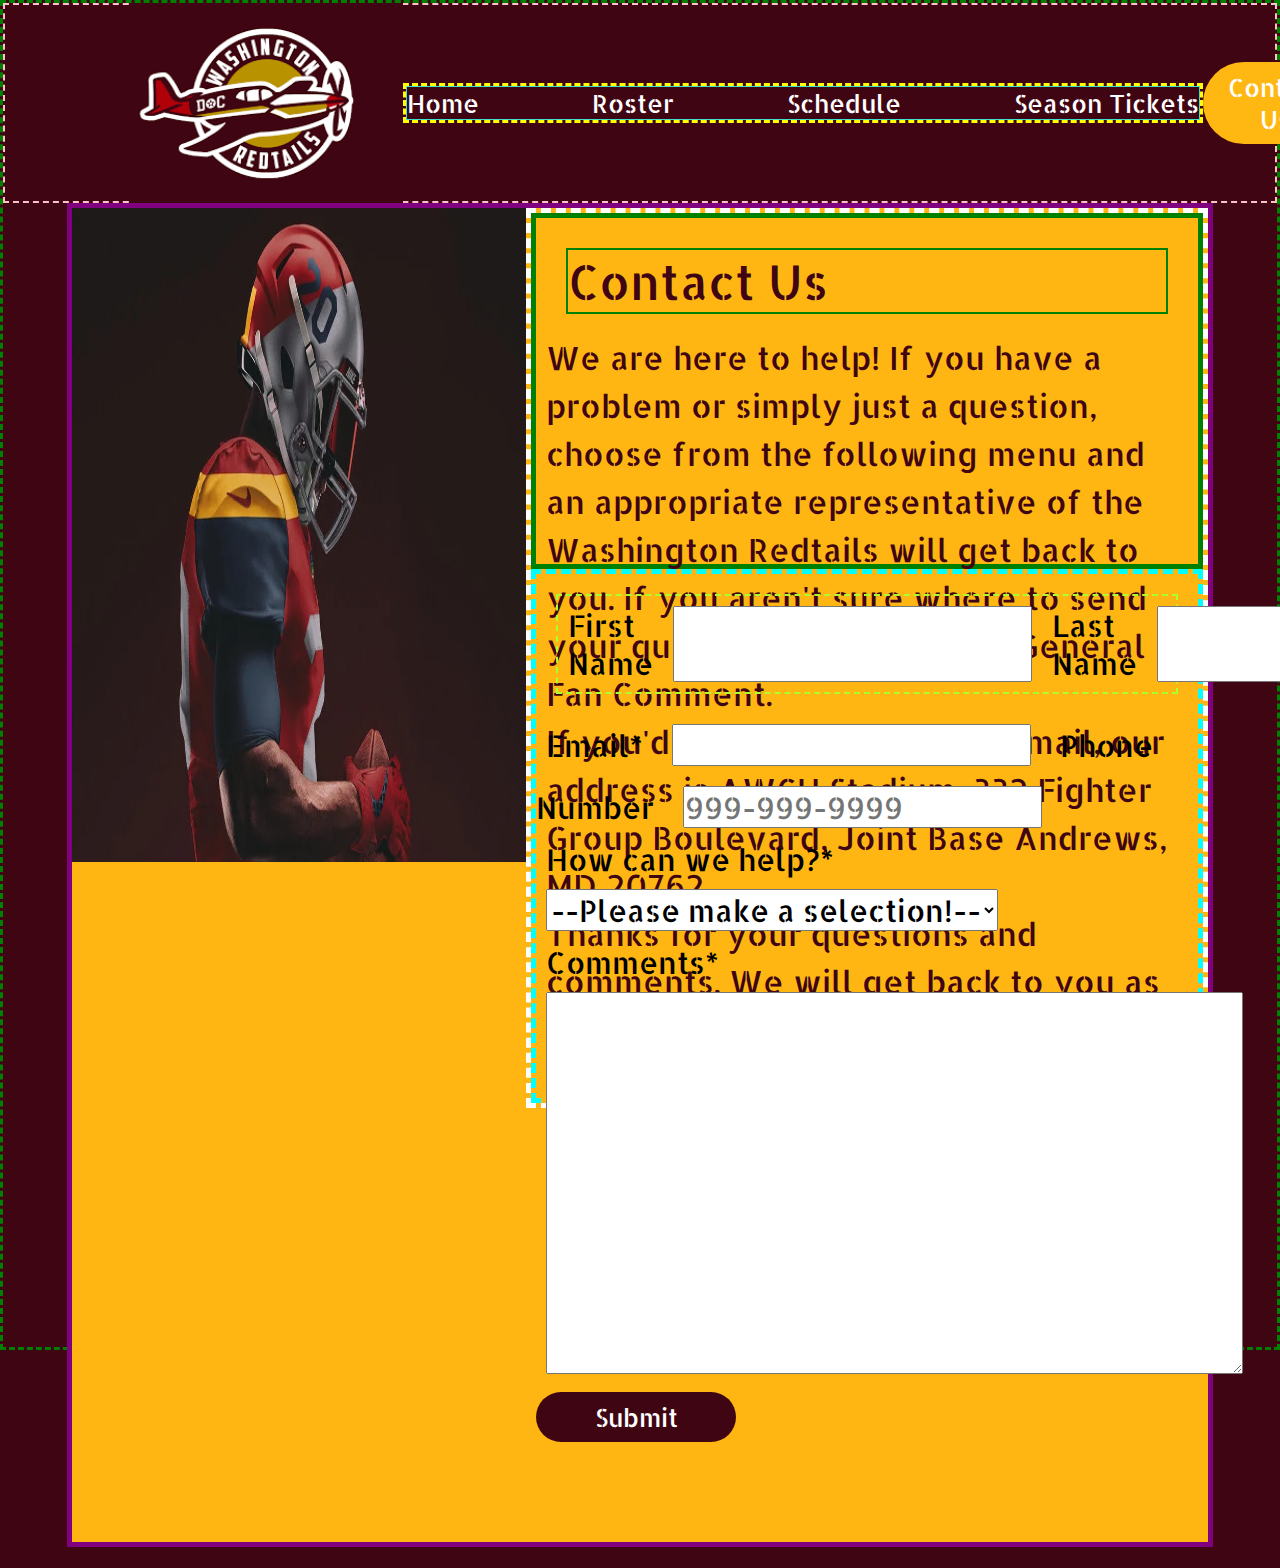
<file: contact-us.html>
<!DOCTYPE html>
<html lang="en">
   <head>
       <meta charset="UTF-8">
       <meta http-equiv="X-UA-Compatible" content="IE=edge">
       <meta name="viewport" content="width=device-width, initial-scale=1.0">
       <title>Contact Us</title>
       <link rel="stylesheet" type="text/css" href="./styles/contact.css">

   </head>
   <body>
     <header>
             <img class="logo" src="./images/p51redtaillogo.png" alt="">
             <nav>
                  <ul class="nav_links">
                      <li><a href="/home/nick/GIT/go_redtails/index.html">Home</a></li>
                      <li><a href="/home/nick/GIT/go_redtails/roster.html">Roster</a></li>                
                      <li><a href="/home/nick/GIT/go_redtails/schedule.html">Schedule</a></li>
                      <li><a href="/home/nick/GIT/go_redtails/season-tickets.html">Season Tickets</a></li>      
                  </ul>
             </nav>
             <a class="cta" href="/home/nick/GIT/go_redtails/contact-us.html"><button>Contact Us</button></a>
     </header>
     <main>
          <div class="side_img">
            <img src="./images/columbia-red-tails-jersey-design-5.webp">
            <!-- <iframe src="https://www.google.com/maps/embed?pb=!1m18!1m12!1m3!1d24873.001733327754!2d-76.89355707823854!3d38.806684086053494!2m3!1f0!2f0!3f0!3m2!1i1024!2i768!4f13.1!3m3!1m2!1s0x89b7bc3578e0b699%3A0x50134d1dfc01b1aa!2sJoint%20Base%20Andrews%2C%20MD%2020762!5e0!3m2!1sen!2sus!4v1667003896516!5m2!1sen!2sus" width="400" height="300" style="border:0;" allowfullscreen="" loading="lazy" referrerpolicy="no-referrer-when-downgrade"></iframe> -->
          </div>

          <section class="cta_section">
          <div class="cta_text">
              <h1>Contact Us</h1>
     
                  <p>We are here to help! If you have a problem or simply just a question, choose 
                     from the following menu and an appropriate representative of the Washington Redtails
                     will get back to you. If you aren't sure where to send your question, please select 
                     General Fan Comment.
                     </p>
     
                  <p>If you'd like to contact us via mail, our address is AWCU Stadium, 332 Fighter Group Boulevard, Joint Base Andrews, MD 20762.
                     </p>
                   
                  <p>Thanks for your questions and comments. We will get back to you as quickly as possible.</p>
          </div>
                  <form class="cta_form"  action="/contact">
                        <div class="form_name" >
                             <label for="firstname">First Name</label>
                                   <input type="text" id="firstname" name="firstname" required
                                          minlength="2" maxlength="16">
                       
                             <label for="lastname" >Last Name</label>
                                   <input type="text" id="lastname" name="lastname" required
                                          minlength="2" maxlength="20">
                        </div> 
     
                        <div>
                             <label for="email">Email*</label>      
                                   <input type="email" id="email" name="email" required>

                             <label for="phone">Phone Number</label>
                                    <input type="tel" id="phone" name="phone"
                                           pattern="[0-9]{3} [0-9]{3} [0-9]{4}"
                                           placeholder="999-999-9999">
                        </div>
     
                        <div>
                             <label for="inquiry">How can we help?*</label>
                                   <select name="inquiry" id="inquiry">
                                          <option value="">--Please make a selection!--</option>                                   
                                          <option value="General Fan Comment">General Fan Comment</option>
                                          <option value="Gameday Accomodations">Gameday Accomodations</option>
                                          <option value="Ticket Office">Ticket Office</option>
                                          <option value="Team Store">Team Store</option>
                                          <option value="Mobile App">Mobile App</option>
                                          <option value="Season Tickets">Season Tickets</option>
                                          <option value="Charitable Foundation">Charitable Foundation</option>
                                          <option value="Parking">Parking</option>
                                          <option value="Other">Other</option>
                                   </select>
                        </div>
                        
                        <div>
                             <label for="comments">Comments*</label>
                                   <textarea name="comments" id="comments" 
                                             rows="10" cols="40" placeholder="Comments">
                                   </textarea>
                        </div>
     
                        <div>
                            <button class="submit_button">Submit</button>
                        </div>
                  </form>
          
          </section>
     </main>
     <footer>
          <p>&copy; Washington Redtails 2022</p>
     </footer>
       
       
   </body>
</html>
</file>
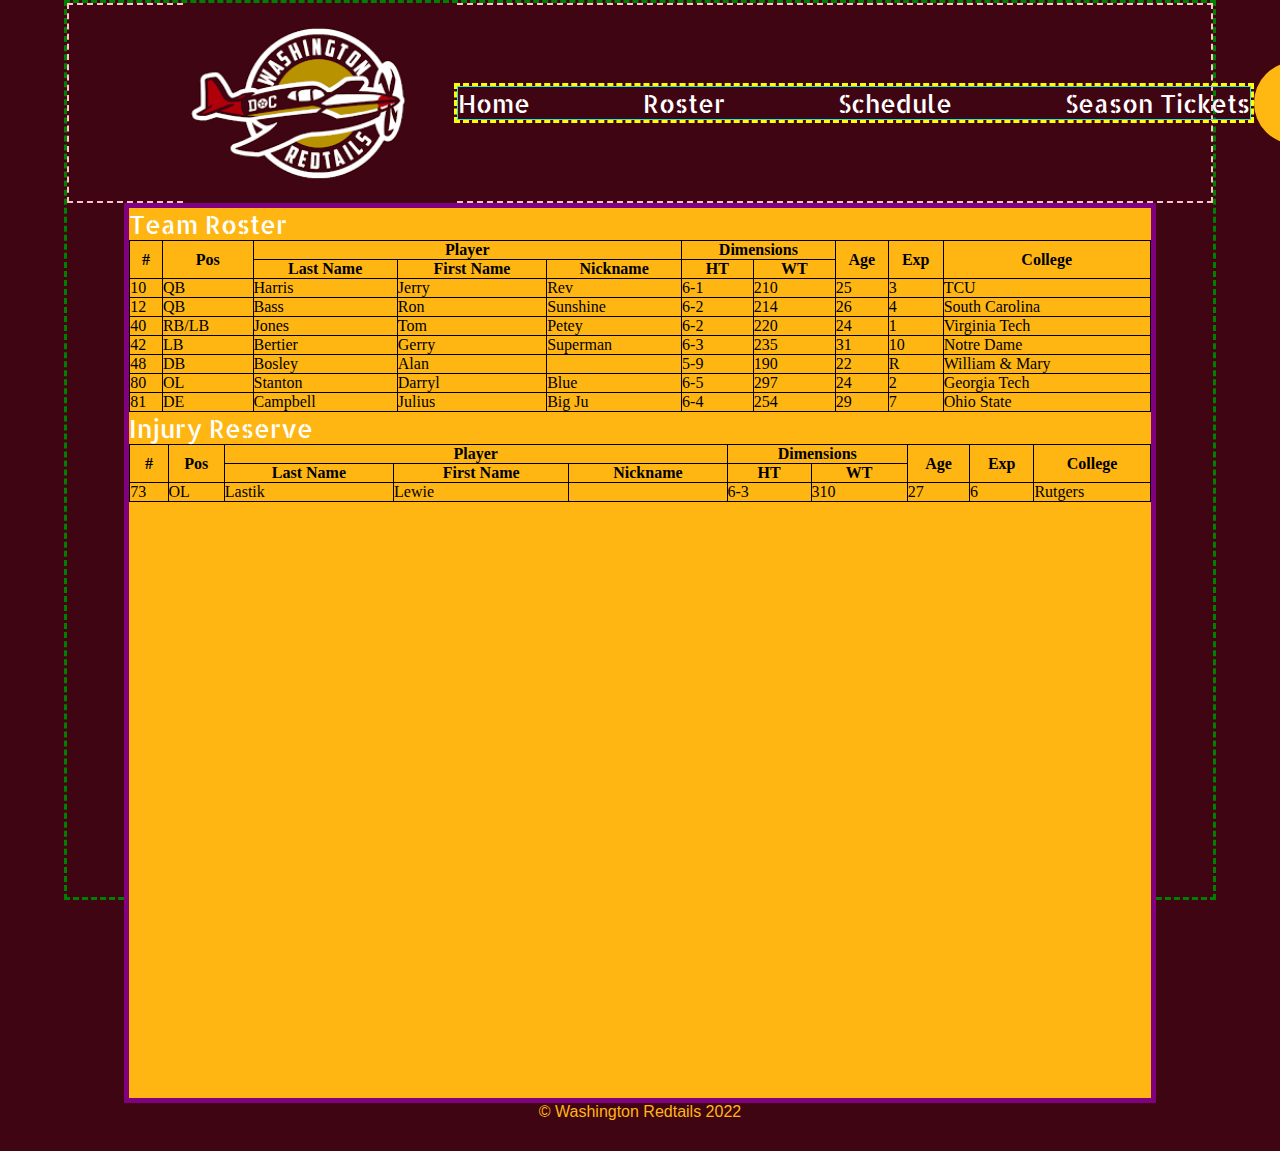
<file: roster.html>
<!DOCTYPE html>
     <html lang="en">
            <head>
                  <meta charset="UTF-8">
                  <meta http-equiv="X-UA-Compatible" content="IE=edge">
                  <meta name="viewport" content="width=device-width, initial-scale=1.0">
                      <title>Redtails Roster</title>
                  <link href="https://cdn.jsdelivr.net/npm/bootstrap@5.2.2/dist/css/bootstrap.min.css" rel="stylesheet" integrity="sha384-Zenh87qX5JnK2Jl0vWa8Ck2rdkQ2Bzep5IDxbcnCeuOxjzrPF/et3URy9Bv1WTRi" crossorigin="anonymous">
                  <link rel="stylesheet" type="text/css" href="./styles/app.css">

            </head>
            <!--REMOVE THIS STYLING-->
            <style>
                table, th, td {
                  border: 1px solid black;
                  border-collapse: collapse;
                }
            </style>

            <body>
                <header>
                  <img class="logo" src="./images/p51redtaillogo.png" alt="Washington Redtails">
                <nav>
                     <ul class="nav_links">
                         <li><a href="/home/nick/GIT/go_redtails/index.html">Home</a></li>
                         <li><a href="/home/nick/GIT/go_redtails/roster.html">Roster</a></li>                
                         <li><a href="/home/nick/GIT/go_redtails/schedule.html">Schedule</a></li>
                         <li><a href="/home/nick/GIT/go_redtails/season-tickets.html">Season Tickets</a></li>             
                     </ul>
                </nav>
                <a class="cta" href="/home/nick/GIT/go_redtails/contact-us.html"><button type="button" class="btn btn-warning">Contact Us</button></a>
                </header>
                  
                  <main>
                        <h1>Team Roster</h1>
                      <table class="table table-striped table-hover" style="width:100%">
                          <thead>
                              <tr>
                                  <th rowspan="2">#</th>
                                  <th rowspan="2">Pos</th>
                                  <th colspan="3">Player</th>
                                  <th colspan="2">Dimensions</th>
                                  <th rowspan="2">Age</th>
                                  <th rowspan="2">Exp</th>
                                  <th rowspan="2">College</th>
                              </tr>
                              <tr>
                                  <th>Last Name</th>
                                  <th>First Name</th>
                                  <th>Nickname</th>
                                  <th>HT</th>
                                  <th>WT</th>
                              </tr>
                          </thead>

                          <tbody>
                              <tr>
                                  <td>10</td>
                                  <td>QB</td>
                                  <td>Harris</td>
                                  <td>Jerry</td>
                                  <td>Rev</td>
                                  <td>6-1</td>
                                  <td>210</td>
                                  <td>25</td>
                                  <td>3</td>
                                  <td>TCU</td>
                              </tr>
 
                              <tr>
                                  <td>12</td>
                                  <td>QB</td>
                                  <td>Bass</td>
                                  <td>Ron</td>
                                  <td>Sunshine</td>  
                                  <td>6-2</td>
                                  <td>214</td>
                                  <td>26</td>
                                  <td>4</td>
                                  <td>South Carolina</td>
                              </tr>

                              <tr>
                                <td>40</td>
                                <td>RB/LB</td>
                                <td>Jones</td>
                                <td>Tom</td>
                                <td>Petey</td>
                                <td>6-2</td>
                                <td>220</td>
                                <td>24</td>
                                <td>1</td>
                                <td>Virginia Tech</td>
                              </tr>

                              <tr>
                                <td>42</td>
                                <td>LB</td>
                                <td>Bertier</td>
                                <td>Gerry</td>
                                <td>Superman</td>
                                <td>6-3</td>
                                <td>235</td>
                                <td>31</td>
                                <td>10</td>
                                <td>Notre Dame</td> 
                              </tr>

                              <tr>
                                  <td>48</td>
                                  <td>DB</td>
                                  <td>Bosley</td>
                                  <td>Alan</td>
                                  <td></td>
                                  <td>5-9</td>
                                  <td>190</td>
                                  <td>22</td>
                                  <td>R</td>
                                  <td>William & Mary</td>
                              </tr>
                            
                              <tr>
                                  <td>80</td>
                                  <td>OL</td>
                                  <td>Stanton</td>
                                  <td>Darryl</td>
                                  <td>Blue</td>
                                  <td>6-5</td>
                                  <td>297</td>
                                  <td>24</td>
                                  <td>2</td>
                                  <td>Georgia Tech</td>
                              </tr>

                              <tr>
                                  <td>81</td>
                                  <td>DE</td>
                                  <td>Campbell</td>
                                  <td>Julius</td>
                                  <td>Big Ju</td>
                                  <td>6-4</td>
                                  <td>254</td>
                                  <td>29</td>
                                  <td>7</td>
                                  <td>Ohio State</td>
                              </tr>
                          </tbody>
                      </table>

                  <h1>Injury Reserve</h1>


                      <table style="width:100%">
                          <thead>
                              <tr>
                                  <th rowspan="2">#</th>
                                  <th rowspan="2">Pos</th>
                                  <th colspan="3">Player</th>
                                  <th colspan="2">Dimensions</th>
                                  <th rowspan="2">Age</th>
                                  <th rowspan="2">Exp</th>
                                  <th rowspan="2">College</th>
                              </tr>

                              <tr>
                                  <th>Last Name</th>
                                  <th>First Name</th>
                                  <th>Nickname</th>
                                  <th>HT</th>
                                  <th>WT</th>
                              </tr>
                          </thead>

                          <tbody>
                              <tr>
                                  <td>73</td>
                                  <td>OL</td>
                                  <td>Lastik</td>
                                  <td>Lewie</td>
                                  <td></td>
                                  <td>6-3</td>
                                  <td>310</td>
                                  <td>27</td>
                                  <td>6</td>
                                  <td>Rutgers</td>
                              </tr>
                          </tbody>
                      </table>
                  </main>
                  <footer>
                    <p>&copy; Washington Redtails 2022</p>
               </footer>
               <script src="https://cdn.jsdelivr.net/npm/@popperjs/core@2.11.6/dist/umd/popper.min.js" integrity="sha384-oBqDVmMz9ATKxIep9tiCxS/Z9fNfEXiDAYTujMAeBAsjFuCZSmKbSSUnQlmh/jp3" crossorigin="anonymous"></script>
               <script src="https://cdn.jsdelivr.net/npm/bootstrap@5.2.2/dist/js/bootstrap.min.js" integrity="sha384-IDwe1+LCz02ROU9k972gdyvl+AESN10+x7tBKgc9I5HFtuNz0wWnPclzo6p9vxnk" crossorigin="anonymous"></script>
            </body>
     </html>
</file>
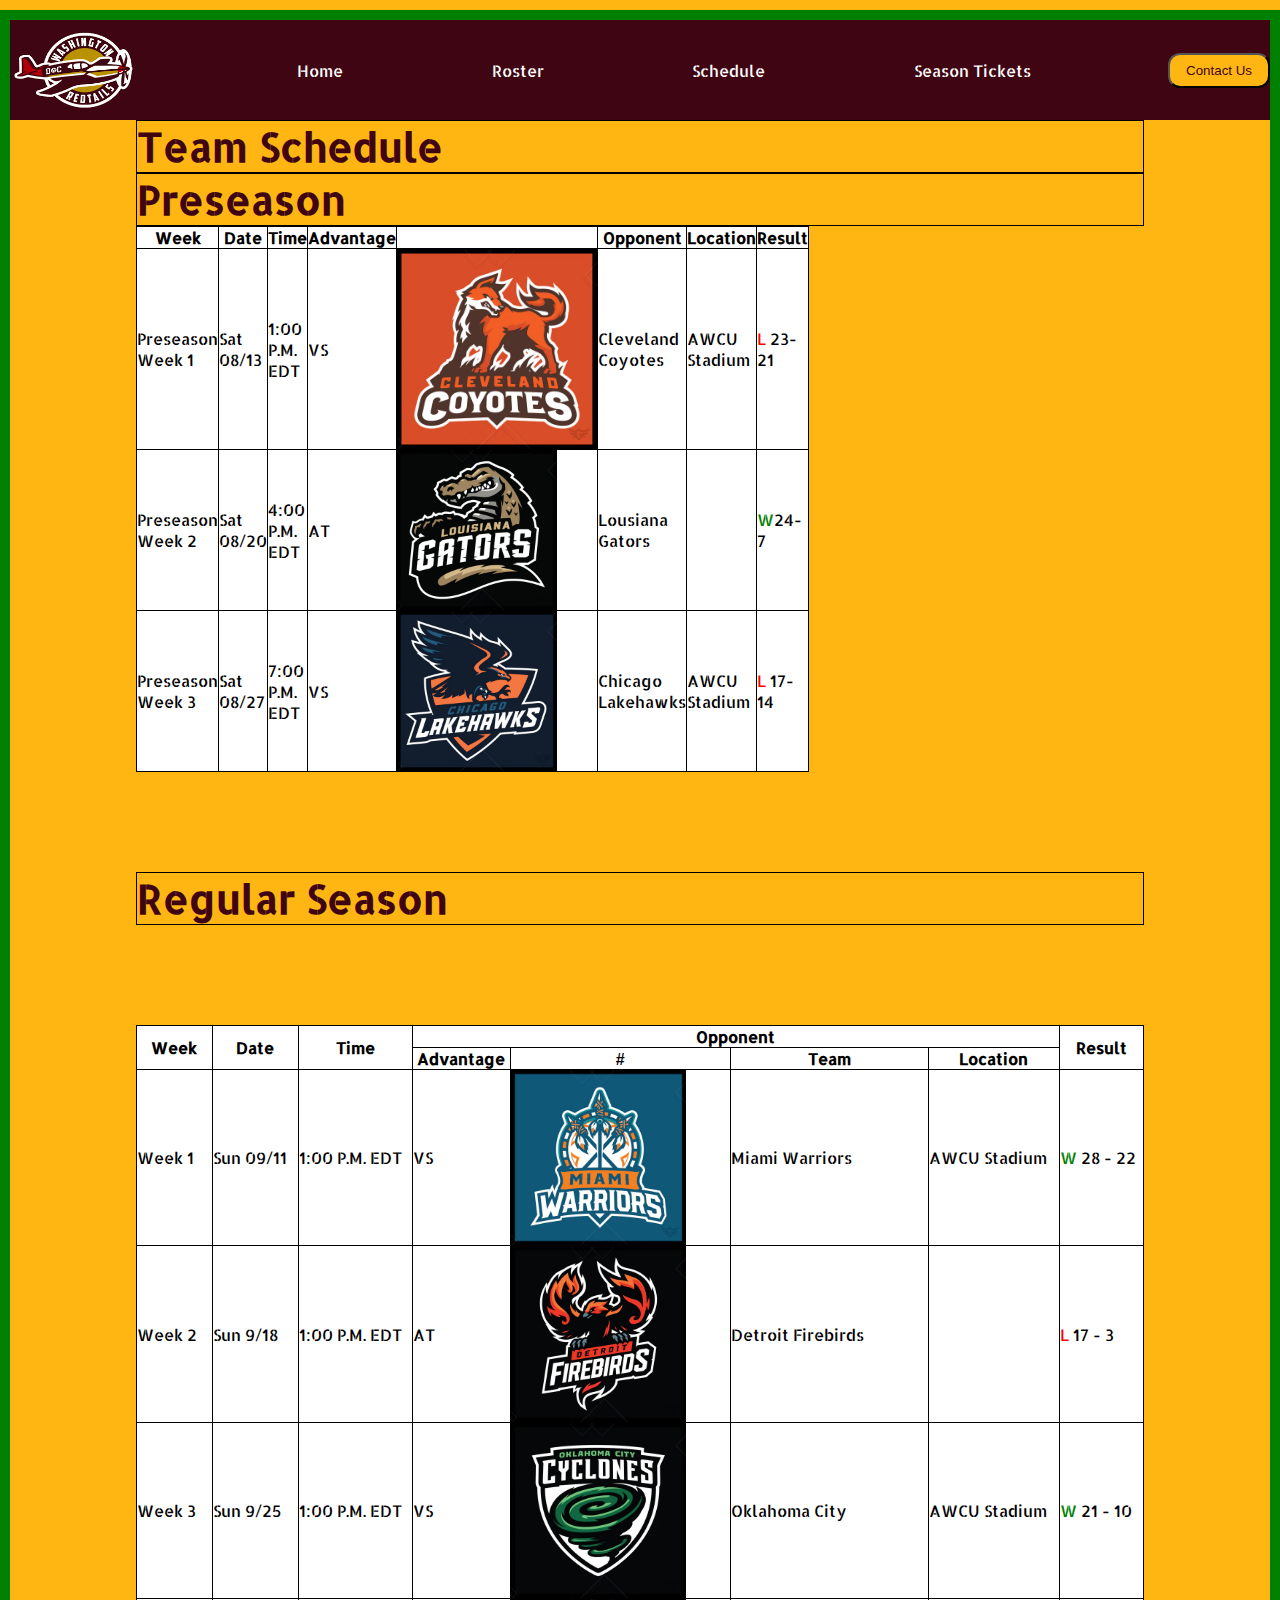
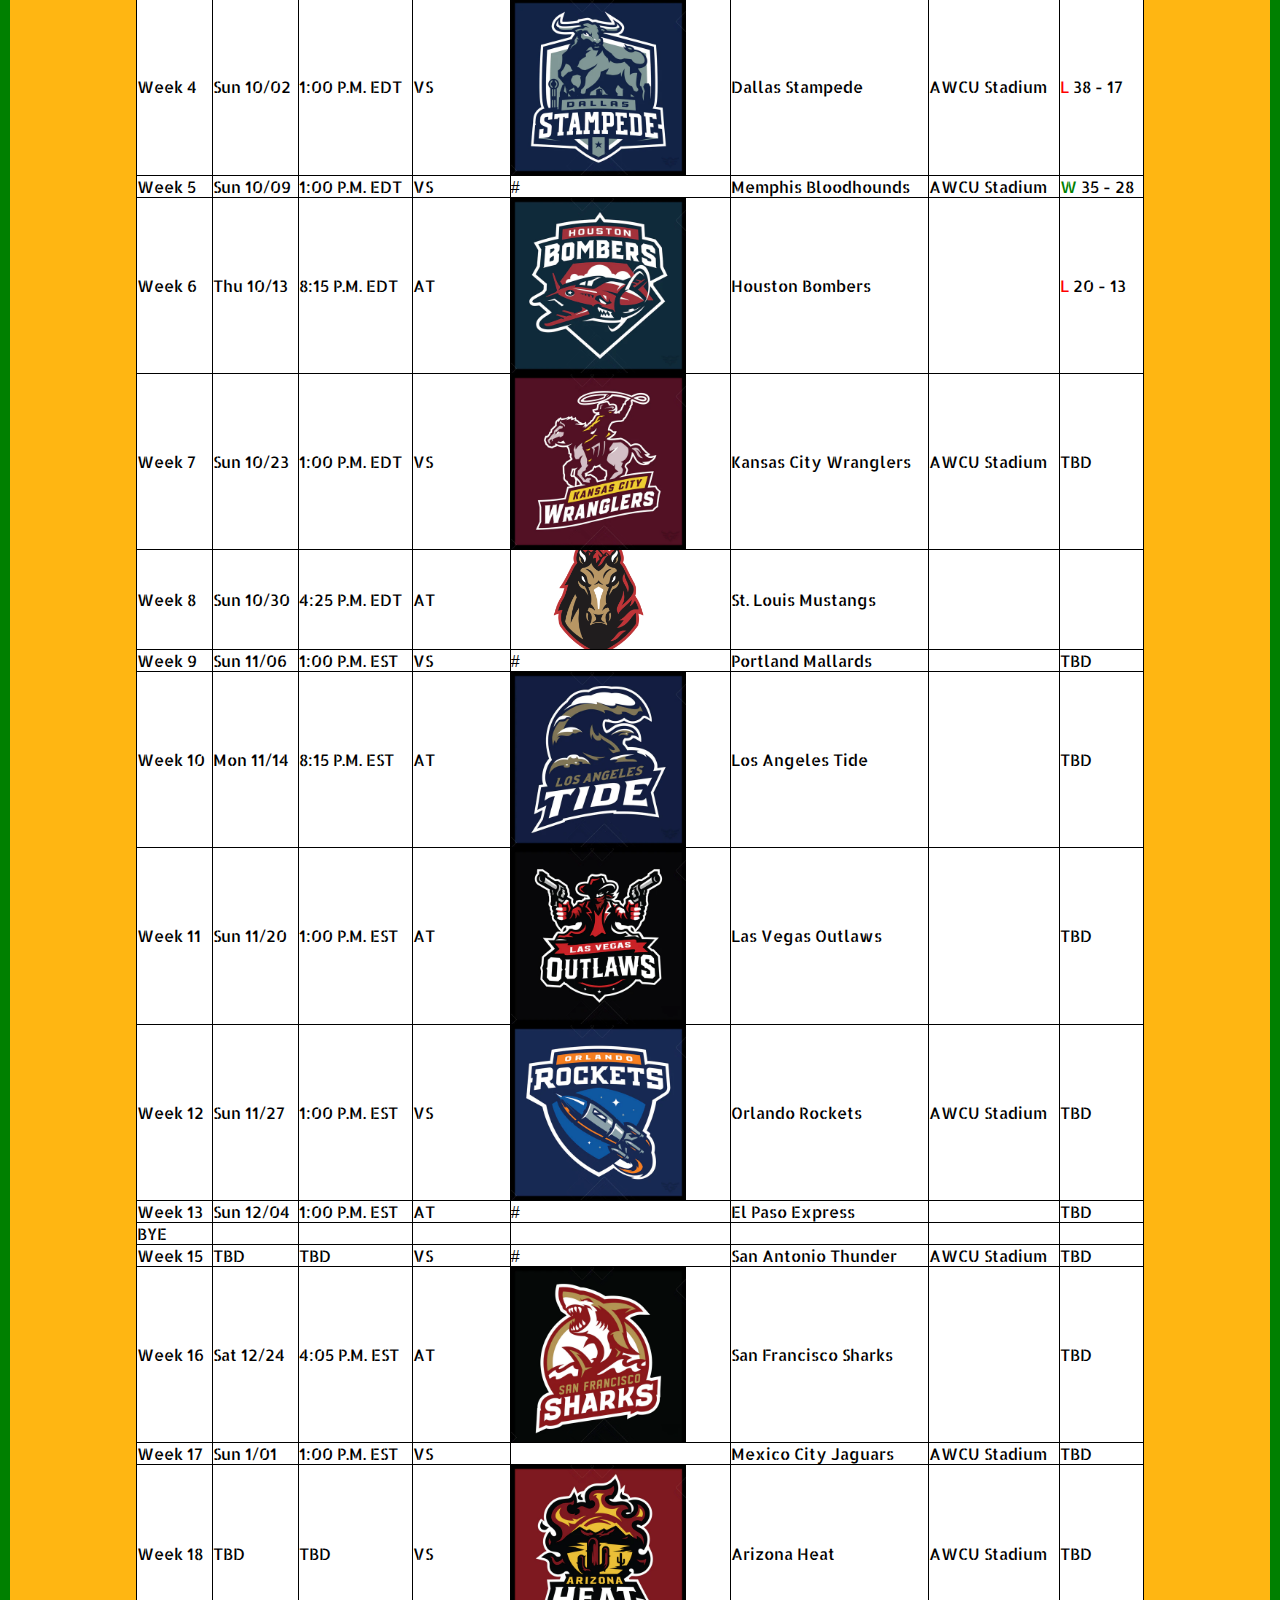
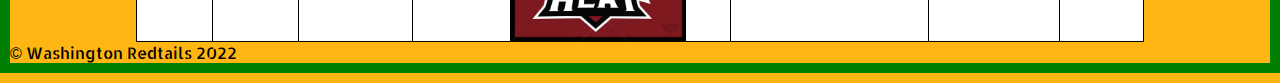
<file: schedule.html>
<!DOCTYPE html>
<html lang="en">
  <head>
      <meta charset="UTF-8">
      <meta http-equiv="X-UA-Compatible" content="IE=edge">
      <meta name="viewport" content="width=device-width, initial-scale=1.0">
      <title>Schedule</title>
      <link href="https://cdn.jsdelivr.net/npm/bootstrap@5.2.2/dist/css/bootstrap.min.css" rel="stylesheet" integrity="sha384-Zenh87qX5JnK2Jl0vWa8Ck2rdkQ2Bzep5IDxbcnCeuOxjzrPF/et3URy9Bv1WTRi" crossorigin="anonymous">
      <!-- <link rel="stylesheet" type="text/css" href="./styles/app.css"> -->
      <link rel="stylesheet" type="text/css" href="./styles/schedule.css">
  </head>
 
  <body>
    <header>
      <img class="logo" src="./images/p51redtaillogo.png" alt="">
             <nav>
                  <ul class="nav_links">
                      <li><a href="/home/nick/GIT/go_redtails/index.html">Home</a></li>
                      <li><a href="/home/nick/GIT/go_redtails/roster.html">Roster</a></li>                
                      <li><a href="/home/nick/GIT/go_redtails/schedule.html">Schedule</a></li>
                      <li><a href="/home/nick/GIT/go_redtails/season-tickets.html">Season Tickets</a></li>             
                  </ul>
             </nav>
             <a class="cta" href="/home/nick/GIT/go_redtails/contact-us.html"><button type="button">Contact Us</button></a>
    </header>
    <main>
      <h1>Team Schedule</h1>
        <h2>Preseason</h2>
         <div class="pre-container">
          <table class="table table-striped table-hover" width="50%">
            <thead>
              <tr>
                  <th>Week</th>                
                  <th>Date</th>                
                  <th>Time</th>
                  <th>Advantage</th>
                  <th></th>
                  <th>Opponent</th>
                  <th>Location</th>
                  <th>Result</th>                
              </tr>
            </thead>

            <tbody>
              <tr>
                <td>Preseason Week 1</td>
                <td>Sat 08/13</td>
                <td>1:00 P.M. EDT</td>
                <td>VS</td>
                <td><img style="display:block;" widthgit ="15%" height="15%" src="./images/Cleveland_large.webp"></td>
                <td>Cleveland Coyotes</td>
                <td>AWCU Stadium</td>
                <td><span class="loss-red">L</span> 23-21</td>
              </tr> 
  
              <tr>
                <td>Preseason Week 2</td>
                <td>Sat 08/20</td>
                <td>4:00 P.M. EDT</td>
                <td>AT</td>
                <td><img style="display:block;" width="15%" height="15%" src="./images/Louisiana_large.webp"></td>
                <td>Lousiana Gators</td>
                <td></td>
                <td><span class="win-green">W</span>24-7</td>
              </tr> 
  
              <tr>
                <td>Preseason Week 3</td>
                <td>Sat 08/27</td>
                <td>7:00 P.M. EDT</td>
                <td>VS</td>
                <td><img style="display:block;" width="15%" height="15%" src="./images/Chicago_large.webp"></td>
                <td>Chicago Lakehawks</td>
                <td>AWCU Stadium</td>
                <td><span class="loss-red">L</span> 17-14</td>
              </tr>   
            </tbody>
          </table>
         </div>

         <h2>Regular Season</h2>
          <div class="reg-container">
          <table class="table table-striped table-hover" width="100%">
            <thead>
              <tr>
                  <th rowspan="2">Week</th>                
                  <th rowspan="2">Date</th>                
                  <th rowspan="2">Time</th>
                  <th colspan="4">Opponent</th>
                  <th rowspan="2">Result</th>                
              </tr>
              
              <tr>
                <th>Advantage</th>
                <th>#</th>
                <th>Team</th>
                <th>Location</th>
              </tr>
              
            </thead>

            <tbody>
                 <tr>
                     <td>Week 1</td>
                     <td>Sun 09/11</td>                 
                     <td>1:00 P.M. EDT</td>                 
                     <td>VS</td>
                     <td><img style="display:block;" width="15%" height="15%" src="./images/Miami_large.webp"></td>
                     <td>Miami Warriors</td>
                     <td>AWCU Stadium</td>
                     <td><span class="win-green">W</span> 28 - 22</td> 
                 </tr> 

                 <tr>
                     <td>Week 2</td>
                     <td>Sun 9/18</td>
                     <td>1:00 P.M. EDT</td>
                     <td>AT </td>
                     <td><img style="display:block;" width="15%" height="15%" src="./images/Detroit_large.webp"></td>
                     <td>Detroit Firebirds</td>
                     <td></td>
                     <td><span class="loss-red">L</span> 17 - 3</td>
                 </tr>    
                 
                 <tr>
                    <td>Week 3</td>
                    <td>Sun 9/25</td>
                    <td>1:00 P.M. EDT</td>
                    <td>VS</td>
                    <td><img style="display:block;" width="15%" height="15%" src="./images/Okalahoma_City_large.webp"></td>
                    <td>Oklahoma City</td>
                    <td>AWCU Stadium</td>
                    <td><span class="win-green">W</span> 21 - 10</td>
                </tr> 

                <tr>
                    <td>Week 4</td>
                    <td>Sun 10/02</td>
                    <td>1:00 P.M. EDT</td>
                    <td>VS</td>
                    <td><img style="display:block;" width="15%" height="15%" src="./images/Dallas_large.webp"></td>
                    <td>Dallas Stampede</td>
                    <td>AWCU Stadium</td>
                    <td><span class="loss-red">L</span> 38 - 17</td>
                </tr> 

                <tr>
                    <td>Week 5</td>
                    <td>Sun 10/09</td>
                    <td>1:00 P.M. EDT</td>
                    <td>VS</td>
                    <td>#</td>
                    <td>Memphis Bloodhounds</td>
                    <td>AWCU Stadium</td>
                    <td><span class="win-green">W</span> 35 - 28</td>
                </tr> 

                <tr>
                    <td>Week 6</td>
                    <td>Thu 10/13</td>
                    <td>8:15 P.M. EDT</td>
                    <td>AT </td>
                    <td><img style="display:block;" width="15%" height="15%" src="./images/Houston_large.webp"></td>
                    <td>Houston Bombers</td>
                    <td></td>
                    <td><span class="loss-red">L</span> 20 - 13</td>
                </tr> 

                <tr>
                    <td>Week 7</td>
                    <td>Sun 10/23</td>
                    <td>1:00 P.M. EDT</td>
                    <td>VS</td>
                    <td><img style="display:block;" width="15%" height="15%" src="./images/KansasCity_large.webp"></td>
                    <td>Kansas City Wranglers</td>
                    <td>AWCU Stadium</td>
                    <td>TBD</td>
                </tr> 

                <tr>
                    <td>Week 8</td>
                    <td>Sun 10/30</td>
                    <td>4:25 P.M. EDT</td>
                    <td>AT</td>
                    <td><img style="display:block;" width="15%" height="15%" src="./images/mustangs.png"></td>
                    <td>St. Louis Mustangs</td>
                    <td></td>
                    <td></td>
                </tr> 

                <tr>
                    <td>Week 9</td>
                    <td>Sun 11/06</td>
                    <td>1:00 P.M. EST</td>
                    <td>VS</td>
                    <td>#</td>
                    <td>Portland Mallards</td>
                    <td></td>
                    <td>TBD</td>
                </tr> 

                <tr>
                    <td>Week 10</td>
                    <td>Mon 11/14</td>
                    <td>8:15 P.M. EST</td>
                    <td>AT</td>
                    <td><img style="display:block;" width="15%" height="15%" src="./images/Los_Angeles_large.webp"></td>
                    <td>Los Angeles Tide</td>
                    <td></td>
                    <td>TBD</td>
                </tr> 

                <tr>
                    <td>Week 11</td>
                    <td>Sun 11/20</td>
                    <td>1:00 P.M. EST</td>
                    <td>AT</td>
                    <td><img style="display:block;" width="15%" height="15%" src="./images/Las_Vegas_large.webp"></td>
                    <td>Las Vegas Outlaws</td>
                    <td></td>
                    <td>TBD</td>
                </tr> 

                <tr>
                    <td>Week 12</td>
                    <td>Sun 11/27</td>
                    <td>1:00 P.M. EST</td>
                    <td>VS</td>
                    <td><img style="display:block;" width="15%" height="15%" src="./images/Orlando_large.webp"></td>
                    <td>Orlando Rockets</td>
                    <td>AWCU Stadium</td>
                    <td>TBD</td>
                </tr> 

                <tr>
                    <td>Week 13</td>
                    <td>Sun 12/04</td>
                    <td>1:00 P.M. EST</td>
                    <td>AT</td>
                    <td>#</td>
                    <td>El Paso Express</td>
                    <td></td>
                    <td>TBD</td>
                </tr> 

                <tr>
                    <td>BYE</td>
                    <td></td>
                    <td></td>
                    <td></td>
                    <td></td>
                    <td></td>
                    <td></td>
                    <td></td>
                </tr> 

                <tr>
                    <td>Week 15</td>
                    <td>TBD</td>
                    <td>TBD</td>
                    <td>VS</td>
                    <td>#</td>
                    <td>San Antonio Thunder</td>
                    <td>AWCU Stadium</td>
                    <td>TBD</td>
                </tr> 

                <tr>
                    <td>Week 16</td>
                    <td>Sat 12/24</td>
                    <td>4:05 P.M. EST</td>
                    <td>AT</td>
                    <td><img style="display:block;" width="15%" height="15%" src="./images/San_Fran_large.webp"></td>
                    <td>San Francisco Sharks</td>
                    <td></td>
                    <td>TBD</td>
                </tr> 

                <tr>
                    <td>Week 17</td>
                    <td>Sun 1/01</td>
                    <td>1:00 P.M. EST</td>
                    <td>VS</td>
                    <td></td>
                    <td>Mexico City Jaguars</td>
                    <td>AWCU Stadium</td>
                    <td>TBD</td>
                </tr> 

                <tr>
                    <td>Week 18</td>
                    <td>TBD</td>
                    <td>TBD</td>
                    <td>VS</td>
                    <td><img style="display:block;" width="15%" height="15%" src="./images/ArizonaHeat_large.webp"></td>
                    <td>Arizona Heat</td>
                    <td>AWCU Stadium</td>
                    <td>TBD</td>
                </tr> 
            </tbody>
          </table>
          </div>
        
    </main>
    <footer>
      <p>&copy; Washington Redtails 2022</p>
    </footer>

    <script src="https://cdn.jsdelivr.net/npm/@popperjs/core@2.11.6/dist/umd/popper.min.js" integrity="sha384-oBqDVmMz9ATKxIep9tiCxS/Z9fNfEXiDAYTujMAeBAsjFuCZSmKbSSUnQlmh/jp3" crossorigin="anonymous"></script>
    <script src="https://cdn.jsdelivr.net/npm/bootstrap@5.2.2/dist/js/bootstrap.min.js" integrity="sha384-IDwe1+LCz02ROU9k972gdyvl+AESN10+x7tBKgc9I5HFtuNz0wWnPclzo6p9vxnk" crossorigin="anonymous"></script>

  </body>
</html>
</file>
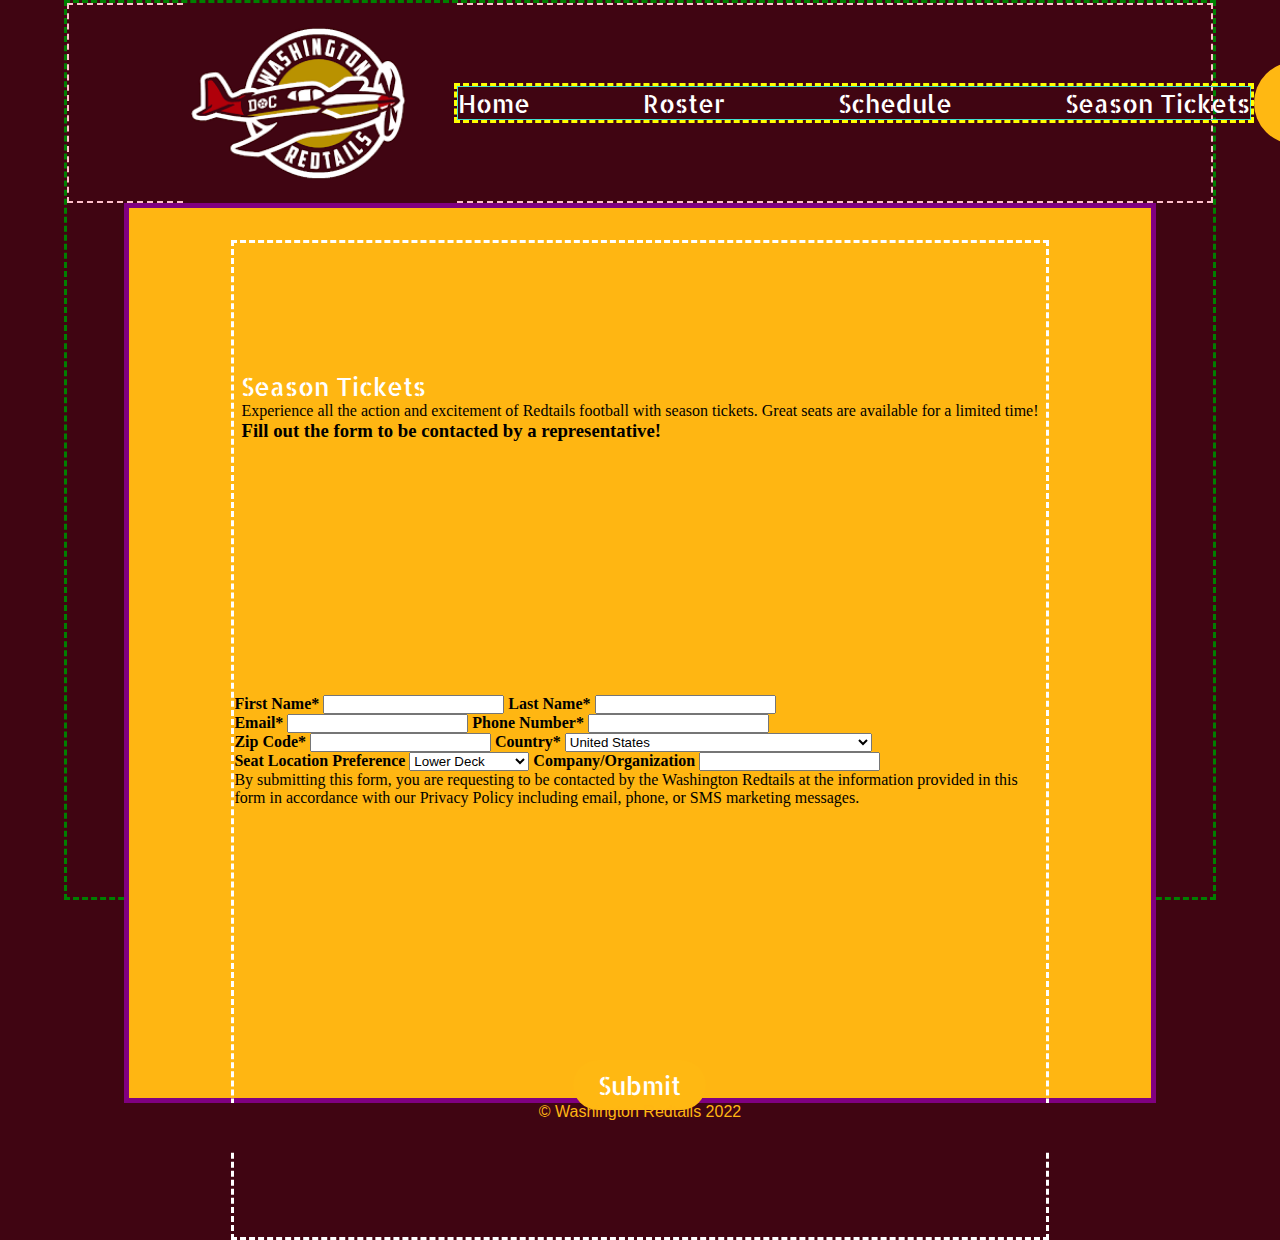
<file: season-tickets.html>
<!DOCTYPE html>
<html lang="en">
     <head>
         <meta charset="UTF-8">
         <meta http-equiv="X-UA-Compatible" content="IE=edge">
         <meta name="viewport" content="width=device-width, initial-scale=1.0">
         <title>Season Tickets</title>
         <link rel="stylesheet" type="text/css" href="./styles/app.css">
     </head>
     <body>
        <header>
            <img class="logo" src="./images/p51redtaillogo.png" alt="">
             <nav>
                  <ul class="nav_links">
                      <li><a href="/home/nick/GIT/go_redtails/index.html">Home</a></li>
                      <li><a href="/home/nick/GIT/go_redtails/roster.html">Roster</a></li>                
                      <li><a href="/home/nick/GIT/go_redtails/schedule.html">Schedule</a></li>
                      <li><a href="/home/nick/GIT/go_redtails/season-tickets.html">Season Tickets</a></li>             
                  </ul>
             </nav>
             <a class="cta" href="/home/nick/GIT/go_redtails/contact-us.html"><button>Contact Us</button></a>
        </header>
      
        <main>
          <section class="season_tickets">
            <div class="season_tickets_head" >
                <h1>Season Tickets</h1>
                    <p>Experience all the action and excitement of Redtails football with season tickets.
                        Great seats are available for a limited time!</p>
                <h3>Fill out the form to be contacted by a representative!</h3>
            </div>

              <form action="/inquiry">
                   <div>
                        <label for="firstname"><b>First Name*</b></label>
                              <input type="text" id="firstname" name="firstname" required
                               minlength="2" maxlength="16">

                        <label for="lastname"><b>Last Name*</b></label>
                              <input type="text" id="lastname" name="lastname" required
                                     minlength="2" maxlength="20">
                   </div>
 
                   <div>
                        <label for="email"><b>Email*</b></label>
                              <input type="email" id="email" name="email" required>

                        <label for="phone"><b>Phone Number*</b></label>
                              <input type="tel" id="phone" name="phone" required
                                     >   <!--Fix pattern/placeholder-->
                   </div>

                   <div>
                        <label for="zip"><b>Zip Code*</b></label>
                              <input type="text" id="zip" name="zip" required
                                     pattern="[0-9]{5}">
                        
                        <label for="country"><b>Country*</b></label>
                              <select id="country" name="country" class="form-control">
                                  <option value="United States">United States</option>
                                  <option value="United States Minor Outlying Islands">United States Minor Outlying Islands</option>
                                  <option value="Afghanistan">Afghanistan</option>
                                  <option value="Åland Islands">Åland Islands</option>
                                  <option value="Albania">Albania</option>
                                  <option value="Algeria">Algeria</option>
                                  <option value="American Samoa">American Samoa</option>
                                  <option value="Andorra">Andorra</option>
                                  <option value="Angola">Angola</option>
                                  <option value="Anguilla">Anguilla</option>
                                  <option value="Antarctica">Antarctica</option>
                                  <option value="Antigua and Barbuda">Antigua and Barbuda</option>
                                  <option value="Argentina">Argentina</option>
                                  <option value="Armenia">Armenia</option>
                                  <option value="Aruba">Aruba</option>
                                  <option value="Australia">Australia</option>
                                  <option value="Austria">Austria</option>
                                  <option value="Azerbaijan">Azerbaijan</option>
                                  <option value="Bahamas">Bahamas</option>
                                  <option value="Bahrain">Bahrain</option>
                                  <option value="Bangladesh">Bangladesh</option>
                                  <option value="Barbados">Barbados</option>
                                  <option value="Belarus">Belarus</option>
                                  <option value="Belgium">Belgium</option>
                                  <option value="Belize">Belize</option>
                                  <option value="Benin">Benin</option>
                                  <option value="Bermuda">Bermuda</option>
                                  <option value="Bhutan">Bhutan</option>
                                  <option value="Bolivia">Bolivia</option>
                                  <option value="Bosnia and Herzegovina">Bosnia and Herzegovina</option>
                                  <option value="Botswana">Botswana</option>
                                  <option value="Bouvet Island">Bouvet Island</option>
                                  <option value="Brazil">Brazil</option>
                                  <option value="British Indian Ocean Territory">British Indian Ocean Territory</option>
                                  <option value="Brunei Darussalam">Brunei Darussalam</option>
                                  <option value="Bulgaria">Bulgaria</option>
                                  <option value="Burkina Faso">Burkina Faso</option>
                                  <option value="Burundi">Burundi</option>
                                  <option value="Cambodia">Cambodia</option>
                                  <option value="Cameroon">Cameroon</option>
                                  <option value="Canada">Canada</option>
                                  <option value="Cape Verde">Cape Verde</option>
                                  <option value="Cayman Islands">Cayman Islands</option>
                                  <option value="Central African Republic">Central African Republic</option>
                                  <option value="Chad">Chad</option>
                                  <option value="Chile">Chile</option>
                                  <option value="China">China</option>
                                  <option value="Christmas Island">Christmas Island</option>
                                  <option value="Cocos (Keeling) Islands">Cocos (Keeling) Islands</option>
                                  <option value="Colombia">Colombia</option>
                                  <option value="Comoros">Comoros</option>
                                  <option value="Congo">Congo</option>
                                  <option value="Congo, The Democratic Republic of The">Congo, The Democratic Republic of The</option>
                                  <option value="Cook Islands">Cook Islands</option>
                                  <option value="Costa Rica">Costa Rica</option>
                                  <option value="Cote D'ivoire">Cote D'ivoire</option>
                                  <option value="Croatia">Croatia</option>
                                  <option value="Cuba">Cuba</option>
                                  <option value="Cyprus">Cyprus</option>
                                  <option value="Czech Republic">Czech Republic</option>
                                  <option value="Denmark">Denmark</option>
                                  <option value="Djibouti">Djibouti</option>
                                  <option value="Dominica">Dominica</option>
                                  <option value="Dominican Republic">Dominican Republic</option>
                                  <option value="Ecuador">Ecuador</option>
                                  <option value="Egypt">Egypt</option>
                                  <option value="El Salvador">El Salvador</option>
                                  <option value="Equatorial Guinea">Equatorial Guinea</option>
                                  <option value="Eritrea">Eritrea</option>
                                  <option value="Estonia">Estonia</option>
                                  <option value="Ethiopia">Ethiopia</option>
                                  <option value="Falkland Islands (Malvinas)">Falkland Islands (Malvinas)</option>
                                  <option value="Faroe Islands">Faroe Islands</option>
                                  <option value="Fiji">Fiji</option>
                                  <option value="Finland">Finland</option>
                                  <option value="France">France</option>
                                  <option value="French Guiana">French Guiana</option>
                                  <option value="French Polynesia">French Polynesia</option>
                                  <option value="French Southern Territories">French Southern Territories</option>
                                  <option value="Gabon">Gabon</option>
                                  <option value="Gambia">Gambia</option>
                                  <option value="Georgia">Georgia</option>
                                  <option value="Germany">Germany</option>
                                  <option value="Ghana">Ghana</option>
                                  <option value="Gibraltar">Gibraltar</option>
                                  <option value="Greece">Greece</option>
                                  <option value="Greenland">Greenland</option>
                                  <option value="Grenada">Grenada</option>
                                  <option value="Guadeloupe">Guadeloupe</option>
                                  <option value="Guam">Guam</option>
                                  <option value="Guatemala">Guatemala</option>
                                  <option value="Guernsey">Guernsey</option>
                                  <option value="Guinea">Guinea</option>
                                  <option value="Guinea-bissau">Guinea-bissau</option>
                                  <option value="Guyana">Guyana</option>
                                  <option value="Haiti">Haiti</option>
                                  <option value="Heard Island and Mcdonald Islands">Heard Island and Mcdonald Islands</option>
                                  <option value="Holy See (Vatican City State)">Holy See (Vatican City State)</option>
                                  <option value="Honduras">Honduras</option>
                                  <option value="Hong Kong">Hong Kong</option>
                                  <option value="Hungary">Hungary</option>
                                  <option value="Iceland">Iceland</option>
                                  <option value="India">India</option>
                                  <option value="Indonesia">Indonesia</option>
                                  <option value="Iran, Islamic Republic of">Iran, Islamic Republic of</option>
                                  <option value="Iraq">Iraq</option>
                                  <option value="Ireland">Ireland</option>
                                  <option value="Isle of Man">Isle of Man</option>
                                  <option value="Israel">Israel</option>
                                  <option value="Italy">Italy</option>
                                  <option value="Jamaica">Jamaica</option>
                                  <option value="Japan">Japan</option>
                                  <option value="Jersey">Jersey</option>
                                  <option value="Jordan">Jordan</option>
                                  <option value="Kazakhstan">Kazakhstan</option>
                                  <option value="Kenya">Kenya</option>
                                  <option value="Kiribati">Kiribati</option>
                                  <option value="Korea, Democratic People's Republic of">Korea, Democratic People's Republic of</option>
                                  <option value="Korea, Republic of">Korea, Republic of</option>
                                  <option value="Kuwait">Kuwait</option>
                                  <option value="Kyrgyzstan">Kyrgyzstan</option>
                                  <option value="Lao People's Democratic Republic">Lao People's Democratic Republic</option>
                                  <option value="Latvia">Latvia</option>
                                  <option value="Lebanon">Lebanon</option>
                                  <option value="Lesotho">Lesotho</option>
                                  <option value="Liberia">Liberia</option>
                                  <option value="Libyan Arab Jamahiriya">Libyan Arab Jamahiriya</option>
                                  <option value="Liechtenstein">Liechtenstein</option>
                                  <option value="Lithuania">Lithuania</option>
                                  <option value="Luxembourg">Luxembourg</option>
                                  <option value="Macao">Macao</option>
                                  <option value="Macedonia, The Former Yugoslav Republic of">Macedonia, The Former Yugoslav Republic of</option>
                                  <option value="Madagascar">Madagascar</option>
                                  <option value="Malawi">Malawi</option>
                                  <option value="Malaysia">Malaysia</option>
                                  <option value="Maldives">Maldives</option>
                                  <option value="Mali">Mali</option>
                                  <option value="Malta">Malta</option>
                                  <option value="Marshall Islands">Marshall Islands</option>
                                  <option value="Martinique">Martinique</option>
                                  <option value="Mauritania">Mauritania</option>
                                  <option value="Mauritius">Mauritius</option>
                                  <option value="Mayotte">Mayotte</option>
                                  <option value="Mexico">Mexico</option>
                                  <option value="Micronesia, Federated States of">Micronesia, Federated States of</option>
                                  <option value="Moldova, Republic of">Moldova, Republic of</option>
                                  <option value="Monaco">Monaco</option>
                                  <option value="Mongolia">Mongolia</option>
                                  <option value="Montenegro">Montenegro</option>
                                  <option value="Montserrat">Montserrat</option>
                                  <option value="Morocco">Morocco</option>
                                  <option value="Mozambique">Mozambique</option>
                                  <option value="Myanmar">Myanmar</option>
                                  <option value="Namibia">Namibia</option>
                                  <option value="Nauru">Nauru</option>
                                  <option value="Nepal">Nepal</option>
                                  <option value="Netherlands">Netherlands</option>
                                  <option value="Netherlands Antilles">Netherlands Antilles</option>
                                  <option value="New Caledonia">New Caledonia</option>
                                  <option value="New Zealand">New Zealand</option>
                                  <option value="Nicaragua">Nicaragua</option>
                                  <option value="Niger">Niger</option>
                                  <option value="Nigeria">Nigeria</option>
                                  <option value="Niue">Niue</option>
                                  <option value="Norfolk Island">Norfolk Island</option>
                                  <option value="Northern Mariana Islands">Northern Mariana Islands</option>
                                  <option value="Norway">Norway</option>
                                  <option value="Oman">Oman</option>
                                  <option value="Pakistan">Pakistan</option>
                                  <option value="Palau">Palau</option>
                                  <option value="Palestinian Territory, Occupied">Palestinian Territory, Occupied</option>
                                  <option value="Panama">Panama</option>
                                  <option value="Papua New Guinea">Papua New Guinea</option>
                                  <option value="Paraguay">Paraguay</option>
                                  <option value="Peru">Peru</option>
                                  <option value="Philippines">Philippines</option>
                                  <option value="Pitcairn">Pitcairn</option>
                                  <option value="Poland">Poland</option>
                                  <option value="Portugal">Portugal</option>
                                  <option value="Puerto Rico">Puerto Rico</option>
                                  <option value="Qatar">Qatar</option>
                                  <option value="Reunion">Reunion</option>
                                  <option value="Romania">Romania</option>
                                  <option value="Russian Federation">Russian Federation</option>
                                  <option value="Rwanda">Rwanda</option>
                                  <option value="Saint Helena">Saint Helena</option>
                                  <option value="Saint Kitts and Nevis">Saint Kitts and Nevis</option>
                                  <option value="Saint Lucia">Saint Lucia</option>
                                  <option value="Saint Pierre and Miquelon">Saint Pierre and Miquelon</option>
                                  <option value="Saint Vincent and The Grenadines">Saint Vincent and The Grenadines</option>
                                  <option value="Samoa">Samoa</option>
                                  <option value="San Marino">San Marino</option>
                                  <option value="Sao Tome and Principe">Sao Tome and Principe</option>
                                  <option value="Saudi Arabia">Saudi Arabia</option>
                                  <option value="Senegal">Senegal</option>
                                  <option value="Serbia">Serbia</option>
                                  <option value="Seychelles">Seychelles</option>
                                  <option value="Sierra Leone">Sierra Leone</option>
                                  <option value="Singapore">Singapore</option>
                                  <option value="Slovakia">Slovakia</option>
                                  <option value="Slovenia">Slovenia</option>
                                  <option value="Solomon Islands">Solomon Islands</option>
                                  <option value="Somalia">Somalia</option>
                                  <option value="South Africa">South Africa</option>
                                  <option value="South Georgia and The South Sandwich Islands">South Georgia and The South Sandwich Islands</option>
                                  <option value="Spain">Spain</option>
                                  <option value="Sri Lanka">Sri Lanka</option>
                                  <option value="Sudan">Sudan</option>
                                  <option value="Suriname">Suriname</option>
                                  <option value="Svalbard and Jan Mayen">Svalbard and Jan Mayen</option>
                                  <option value="Swaziland">Swaziland</option>
                                  <option value="Sweden">Sweden</option>
                                  <option value="Switzerland">Switzerland</option>
                                  <option value="Syrian Arab Republic">Syrian Arab Republic</option>
                                  <option value="Taiwan">Taiwan</option>
                                  <option value="Tajikistan">Tajikistan</option>
                                  <option value="Tanzania, United Republic of">Tanzania, United Republic of</option>
                                  <option value="Thailand">Thailand</option>
                                  <option value="Timor-leste">Timor-leste</option>
                                  <option value="Togo">Togo</option>
                                  <option value="Tokelau">Tokelau</option>
                                  <option value="Tonga">Tonga</option>
                                  <option value="Trinidad and Tobago">Trinidad and Tobago</option>
                                  <option value="Tunisia">Tunisia</option>
                                  <option value="Turkey">Turkey</option>
                                  <option value="Turkmenistan">Turkmenistan</option>
                                  <option value="Turks and Caicos Islands">Turks and Caicos Islands</option>
                                  <option value="Tuvalu">Tuvalu</option>
                                  <option value="Uganda">Uganda</option>
                                  <option value="Ukraine">Ukraine</option>
                                  <option value="United Arab Emirates">United Arab Emirates</option>
                                  <option value="United Kingdom">United Kingdom</option>
                                  <option value="Uruguay">Uruguay</option>
                                  <option value="Uzbekistan">Uzbekistan</option>
                                  <option value="Vanuatu">Vanuatu</option>
                                  <option value="Venezuela">Venezuela</option>
                                  <option value="Viet Nam">Viet Nam</option>
                                  <option value="Virgin Islands, British">Virgin Islands, British</option>
                                  <option value="Virgin Islands, U.S.">Virgin Islands, U.S.</option>
                                  <option value="Wallis and Futuna">Wallis and Futuna</option>
                                  <option value="Western Sahara">Western Sahara</option>
                                  <option value="Yemen">Yemen</option>
                                  <option value="Zambia">Zambia</option>
                                  <option value="Zimbabwe">Zimbabwe</option>
                              </select>
                   </div>

                   <div>
                        <label for="seatloc"><b>Seat Location Preference</b></label>
                              <select id="seatloc" name="seatloc" class="form-control">
                                     <option value="Lower Deck">Lower Deck</option>
                                     <option value="Officer's Club">Officer's Club</option>                            
                                     <option value="Big Baller Box">Big Baller Box</option>
                                     <option value="Cheap Seats">Cheap Seats</option> 
                                     <option value="Nosebleeds">Nosebleeds</option>
                                     <option value="Haven't Decided">Haven't Decided</option>                                
                              </select>           

                        <label for="org"><b>Company/Organization</b></label>
                              <input type="text" id="org" name="org">
                   </div>
                     <div class="season_tickets_footer">
                        <p>By submitting this form, you are requesting to be contacted by 
                           the Washington Redtails at the information provided in this 
                           form in accordance with our Privacy Policy including email, phone, 
                           or SMS marketing messages.</p> <!--Add Privacy policy link-->
                     </div>
              </form>
                     <div>
                          <button>Submit</button>
                     </div>
              </section>
        </main>
        <footer>
            <p>&copy; Washington Redtails 2022</p>
       </footer>
     </body>
</html>
</file>
<file: styles/schedule.css>
@import url('https://fonts.googleapis.com/css2?family=Allerta+Stencil&display=swap');

* {
   margin: 0;
   padding: 0;
   box-sizing: border-box;
}

body {
    border: 10px solid green;
    height: auto;
    width: auto;
	margin: 10px auto;
    padding: 0 0;
	background: #ffb612;
	font-family: 'Allerta Stencil',Verdana, Geneva, Tahoma, sans-serif;
    font-weight: 100;
}
header {
    background-color: #400512ff;
    display: flex;
    justify-content: space-between;
    align-items: center;
    height: 100px;
    width: 100%;
    padding: ;
}

.logo {
    height: 100px;
    width: 150px;
    cursor: pointer;
}
nav {
    /* border: 3px dashed white; */
    height: 100%;
    width: 70%;
    margin: ;
    padding: ;
   
}
.nav_links {
    /* border: 3px solid pink; */
    height: 100%;
    width: 100%;
    list-style-type: none;
    
    display: flex;
    justify-content: space-around;
    align-items: center;
}

.nav_links li {

}
.nav_links li a {
    text-decoration: none;
    color: white;
}
.nav_links li a:hover {
    color: #ffb612;
    text-decoration: overline;
    transition: .4s ease-in;
}
button {
    background-color: #ffb612;
    color:#400512ff;
    /* border: 1px dashed white; */
    border-radius: 12px;
    padding: 8px 16px;
}
button:hover {
    background-color: whitesmoke;
    color: #400512ff;
    transition: .2s ease-in;
}

h1,
h2 {
    font-size: 40px;
    color: #400512ff;
    border: 1px solid black;
    display: block;
    margin: 0 auto;
}

main {
    /* border: 5px dashed white; */
    height: 80%;
    width: 80%;
    margin: 0 auto;
}

.loss-red {
    color: red;
}
.win-green {
    color: green;
}

.schedule {
    margin: 0 auto;
}


table, th, td {

    background-color: white;
    border: 1px solid black;
    border-collapse: collapse;
  }
/* .pre-container,
.reg-container {
    position: ;
    top: 50%;
    left: 50%;
    transform: translate(-50%, -50%);
    
} */
.pre-container {
    margin-bottom: 100px; 
}

.reg-container {
    margin-top: 100px;
}


td img {
    max-height: 200px;
    max-width: 200px;
    min-width: 80%;
    min-height: 80%; 
}


footer {

}
</file>
<file: styles/contact.css>
@import url('https://fonts.googleapis.com/css2?family=Allerta+Stencil&display=swap');

/* RESET */

/* html, body, div, span, applet, object, iframe,
h1, h2, h3, h4, h5, h6, p, blockquote, pre,
a, abbr, acronym, address, big, cite, code,
del, dfn, em, img, ins, kbd, q, s, samp,
small, strike, strong, sub, sup, tt, var,
b, u, i, center,
dl, dt, dd, ol, ul, li,
fieldset, form, label, legend,
table, caption, tbody, tfoot, thead, tr, th, td,
article, aside, canvas, details, embed, 
figure, figcaption, footer, header, hgroup, 
menu, nav, output, ruby, section, summary,
time, mark, audio, video {
	margin: 0;
	padding: 0;
	border: 0;
	font-size: 100%;
	font: inherit;
	vertical-align: baseline;
}
/* HTML5 display-role reset for older browsers*/

/*
article, aside, details, figcaption, figure, 
footer, header, hgroup, menu, nav, section {
	display: block;
}
body {
	line-height: 1;
}
ol, ul {
	list-style: none;
}
blockquote, q {
	quotes: none;
}
blockquote:before, blockquote:after,
q:before, q:after {
	content: '';
	content: none;
}
table {
	border-collapse: collapse;
	border-spacing: 0;
} */

* {
    box-sizing: border-box;
    padding: 0;
    margin: 0; 
}

body {
    height: 150vh;
    width: 100%;
    margin: 0 auto;
    background-color: #400512ff;

    border: 3px dashed green;   
}
li, a, button, h1 {
    font-family: 'Allerta Stencil', sans-serif;
    font-weight: 400;
    font-size: 25px;
    color: white;
    text-decoration: none;
}
header {
    display: flex;
    justify-content: space-between;
    align-items: center;
    height: 200px;
    width: 100%;
    padding: 30px 10%;
    background-color: #400512ff;
    border: 2px dashed pink;
}
.logo {
    height: 200px;
    width: 300px;
    cursor: pointer;
    
}

nav {
    display: flex;
    width: 800px;
    
    border: 3px dashed yellow; 
}
.nav_links {
    display: flex;
    justify-content: space-between;
    list-style: none;
    width: inherit;

    border: 1px solid turquoise;
}
.nav_links li {
    display: inline-block;

}
.nav_links li a {
    transition: all 0.3s ease 0s;
}
.nav_links li a:hover {
    color: #ffb612;
}
button {
    padding: 9px 25px;
    background-color: rgba(255, 184, 18, 1);
    border: none;
    border-radius: 50px;
    cursor: pointer;
    transition: all 0.3s ease 0s;
}
button:hover {
    background-color: white;
    color: #400512ff;

}





main {
    height: 100%;
    width: 90%;
    margin: 0 auto;
    padding: 0;
    
    display: flex;
    justify-content: center;
    background-color: #ffb612;
    border: 5px solid purple;

}
.side_img {
    height: 70%;
    width: 40%;
}
.side_img img {
    height: 70%;
    width: 100%;
    max-width: 100%;
}


.cta_section {
    height: 100vh;
    width: 60%;
    /* padding: 50px; */
    border: 5px dashed white;

    display: flex;
    flex-direction: column;
    flex-grow: 1;
    justify-content: space-around ;
}
.cta_text {
    height: 40%;
    width: 100%;
    padding: 10px;


    border: 5px solid green;
    
}
.cta_text h1,p {
    font-family: 'Allerta Stencil', sans-serif;
    color: #400512ff;
}
.cta_text h1 {
    font-size: 48px;
    font-weight: 500;
    margin: 20px;
    border: 2px solid green;

}
.cta_text p {
    font-size: 32px;
    line-height: 2;
    text-align:;
    line-height: 1.5;
}

.form_container {
    height: 50%;
    border: 2px solid black;
}
.cta_form {
    height: 60%;
    width: 100%;
    border: 5px dashed aqua;
    font-family: 'Allerta Stencil', sans-serif;
    font-size: 32px;
}

.cta_form input, select, textarea, label {
    font-family: 'Allerta Stencil', sans-serif;
    font-size: 30px;
    margin: 10px;
}
.form_name {
    margin: 20px;
    display: flex;
    justify-content: space-between;
    border: 2px dashed greenyellow;
    line-height: normal;
}
 .submit_button {
    width: 200px;
    padding: 9px 25px;
    background-color: #400512ff;
    border: none;
    border-radius: 50px;
    cursor: pointer;
    transition: all 0.3s ease 0s; 
} 



@media (width < 600px){
    header,
    .nav_links,
    main,
    .form_name {
        flex-direction: column;
    }
}
</file>
<file: styles/app.css>
@import url('https://fonts.googleapis.com/css2?family=Allerta+Stencil&display=swap');

/* RESET */

/* html, body, div, span, applet, object, iframe,
h1, h2, h3, h4, h5, h6, p, blockquote, pre,
a, abbr, acronym, address, big, cite, code,
del, dfn, em, img, ins, kbd, q, s, samp,
small, strike, strong, sub, sup, tt, var,
b, u, i, center,
dl, dt, dd, ol, ul, li,
fieldset, form, label, legend,
table, caption, tbody, tfoot, thead, tr, th, td,
article, aside, canvas, details, embed, 
figure, figcaption, footer, header, hgroup, 
menu, nav, output, ruby, section, summary,
time, mark, audio, video {
	margin: 0;
	padding: 0;
	border: 0;
	font-size: 100%;
	font: inherit;
	vertical-align: baseline;
}
/* HTML5 display-role reset for older browsers*/

/*
article, aside, details, figcaption, figure, 
footer, header, hgroup, menu, nav, section {
	display: block;
}
body {
	line-height: 1;
}
ol, ul {
	list-style: none;
}
blockquote, q {
	quotes: none;
}
blockquote:before, blockquote:after,
q:before, q:after {
	content: '';
	content: none;
}
table {
	border-collapse: collapse;
	border-spacing: 0;
} */




* {
    box-sizing: border-box;
    padding: 0;
    margin: 0; 
}
body {
    height: 100vh;
    width: 90%;
    margin: 0 auto;
    background-color: #400512ff;

    border: 3px dashed green;
}

li, a, button, h1 {
    font-family: 'Allerta Stencil', sans-serif;
    font-weight: 400;
    font-size: 25px;
    color: white;
    text-decoration: none;
}

header {
    display: flex;
    justify-content: space-between;
    align-items: center;
    height: 200px;
    width: 100%;
    padding: 30px 10%;
    background-color: #400512ff;
    border: 2px dashed pink;
}
.logo {
    height: 200px;
    width: 300px;
    cursor: pointer;
    
}

nav {
    display: flex;
    width: 800px;
    
    border: 3px dashed yellow; 
}
.nav_links {
    display: flex;
    justify-content: space-between;
    list-style: none;
    width: inherit;

    border: 1px solid turquoise;
}
.nav_links li {
    display: inline-block;

}
.nav_links li a {
    transition: all 0.3s ease 0s;
}
.nav_links li a:hover {
    color: #ffb612;
}
button {
    padding: 9px 25px;
    background-color: rgba(255, 184, 18, 1);
    border: none;
    border-radius: 50px;
    cursor: pointer;
    transition: all 0.3s ease 0s;
}
button:hover {
    background-color: white;
    color: #400512ff;
}





main {
    height: 100vh;
    width: 90%;
    margin: 0 auto;
    padding: 0;
    background-color: #ffb612;
    border: 5px solid purple;
}
main video {
    height: 90%;
    max-height: 70vh;
    width: 90%;
    margin: 0 auto;
}
.container_welcome h1 {
    font-size: 32px;
    color: #400512ff;

}

.table-striped {
    
}
.season_tickets {
    border: 3px dashed white;
    width: 80%;
    height: 1000px;
    margin: 32px auto;

    display: flex;
    justify-content: space-around;
    align-items: center;
    flex-direction: column;
    
}
.form {

}
.season_tickets_footer {

}


footer {
    display: flex;
    justify-content: center;
    padding-bottom: 30px;
    font-family: sans-serif;
    color:#ffb612;
    background-color: #400512ff;
}


@media only screen 
   and (min-device-width: 320px)
   and (max-device-width: 700px) {

    header {
        flex-direction: column;
    }
    .logo {
        height: 30%;
        width: 30%;
    }
    .nav_links {
        flex-direction: column;
    }

   }
</file>
